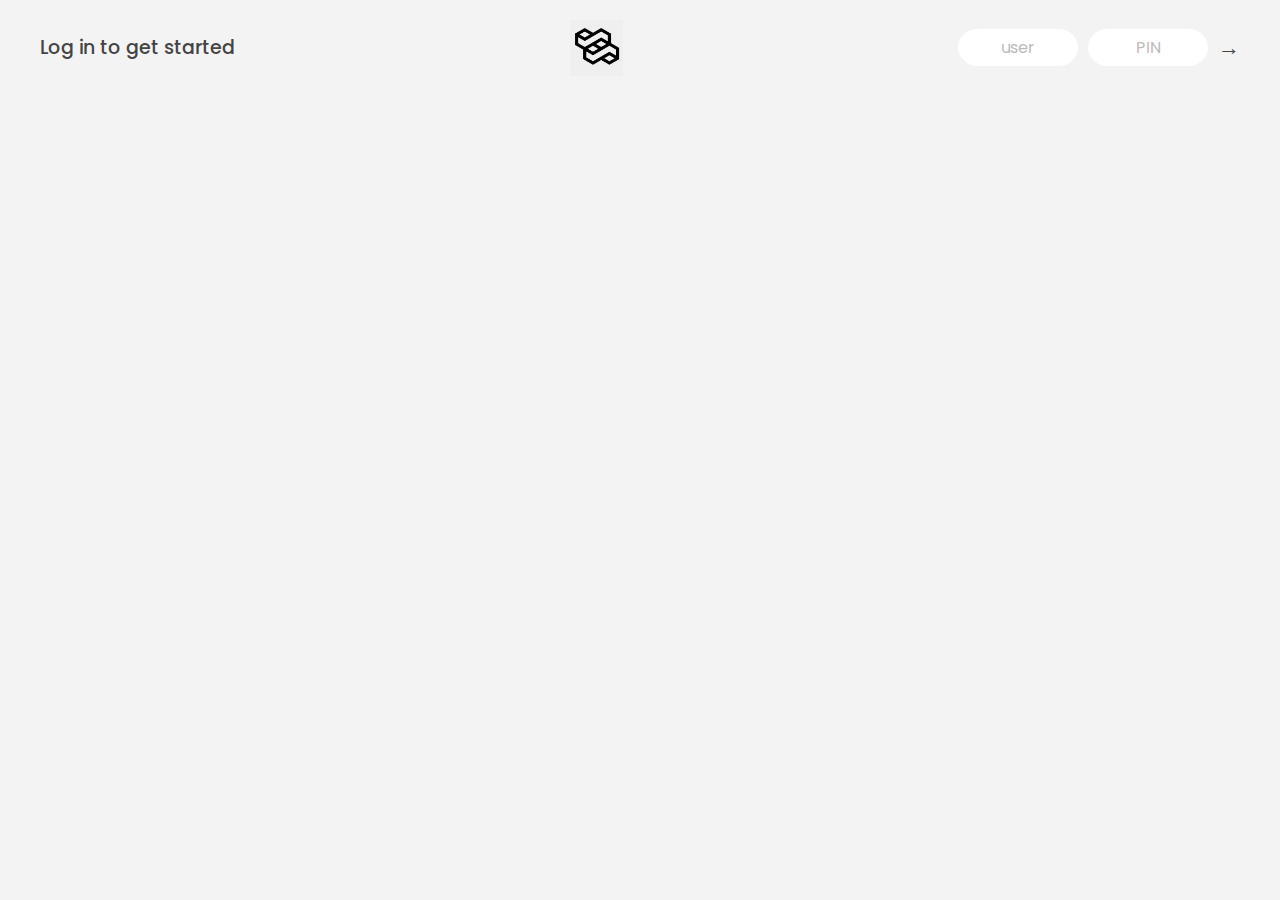
<file: index.html>
<!DOCTYPE html>
<html lang="en">

<head>
    <meta charset="UTF-8">
    <meta name="viewport" content="width=device-width, initial-scale=1.0">
    <!-- <meta http-equiv="X-UA-Compatible" content="ie=edge" /> -->
    <link rel="shortcut icon" type="image/png" href="/Logos and pictures/1689661-200.png" />
    <link href="https://fonts.googleapis.com/css?family=Poppins:400,500,600&display=swap" rel="stylesheet" />
    <link rel="stylesheet" href="/style.css">
    <title>AfroTrans</title>
</head>

<body>
    <nav>
        <p class="welcome">Log in to get started</p>
        <button class="nav-btn"><img src="/Logos and pictures/1689661-200.png" alt="Logo" class="logo" /></button>
    
        <form class="login">
            <input type="text" placeholder="user" class="login__input login__input--user"/>
            <!-- In practice, use type="password" -->
            <input type="text" placeholder="PIN" maxlength="4" class="login__input login__input--pin"/>
            <button id="button" class="login__btn">&rarr;</button>
        </form>
    </nav>

    <main class="app">
        <!-- BALANCE -->
        <div class="balance">
            <div>
                <p class="balance__label">Current balance</p>
                <p class="balance__date">
                    As of <span class="date">05/03/2037</span>
                </p>
            </div>
            <p class="balance__value">0000€</p>
        </div>

        <!-- MOVEMENTS -->
        <div class="movements">
            <div class="movements__row">
                <div class="movements__type movements__type--deposit">2 deposit</div>
                <div class="movements__date">3 days ago</div>
                <div class="movements__value">4 000€</div>
            </div>

            <div class="movements__row">
                <div class="movements__type movements__type--withdrawal">1 withdrawal</div>
                <div class="movements__date">24/01/2037</div>
                <div class="movements__value">-378€</div>
            </div>
        </div>

        <!-- SUMMARY -->
        <div class="summary">
            <p class="summary__label">In</p>
            <p class="summary__value summary__value--in">0000€</p>
            <p class="summary__label">Out</p>
            <p class="summary__value summary__value--out">0000€</p>
            <p class="summary__label">Interest</p>
            <p class="summary__value summary__value--interest">0000€</p>
            <button class="btn--sort">&downarrow; SORT</button>
        </div>

        <!-- OPERATION: TRANSFERS -->
        <div class="operation operation--transfer">
            <h2>Transfer money</h2>
            <form class="form form--transfer">
                <input type="text" class="form__input form__input--to" />
                <input type="number" class="form__input form__input--amount" />
                <button class="form__btn form__btn--transfer">&rarr;</button>
                <label class="form__label">Transfer to</label>
                <label class="form__label">Amount</label>
            </form>
        </div>

        <!-- OPERATION: LOAN -->
        <div class="operation operation--loan">
            <h2>Request loan</h2>
            <form class="form form--loan">
                <input type="number" class="form__input form__input--loan-amount" />
                <button class="form__btn form__btn--loan">&rarr;</button>
                <label class="form__label form__label--loan">Amount</label>
            </form>
        </div>

        <!-- OPERATION: CLOSE -->
        <div class="operation operation--close">
            <h2>Close account</h2>
            <form class="form form--close">
                <input type="text" class="form__input form__input--user" />
                <input type="password" maxlength="6" class="form__input form__input--pin" />

                <button class="form__btn form__btn--close">&rarr;</button>
                <label class="form__label">Confirm user</label>
                <label class="form__label">Confirm PIN</label>
            </form>
        </div>

        <!-- LOGOUT TIMER -->
        <p class="logout-timer">
            You will be logged out in <span class="timer">05:00</span>
        </p>
    </main>

    <!-- <footer> &copy; by Kanyinsola Helen Cole.</footer> -->

    <script src="/index.js"></script>
</body>

</html>
</file>
<file: style.css>
/*
 * Use this CSS to learn some intersting techniques,
 * in case you're wondering how I built the UI.
 * Have fun! 😁
 */

 * {
    margin: 0;
    padding: 0;
    box-sizing: inherit;
}

html {
    font-size: 62.5%;
    box-sizing: border-box;
}

body {
    font-family: "Poppins", sans-serif;
    color: #444;
    background-color: #f3f3f3;
    height: 100vh;
    padding: 2rem;
}

nav {
    display: flex;
    justify-content: space-between;
    align-items: center;
    padding: 0 2rem;
}

.welcome {
    font-size: 1.9rem;
    font-weight: 500;
}

.nav-btn{
    background-color: none;
    border: none;
    cursor: pointer;
}

.logo {
    height: 5.25rem;
}

.login {
    display: flex;
}

.login__input {
    border: none;
    padding: 0.5rem 2rem;
    font-size: 1.6rem;
    font-family: inherit;
    text-align: center;
    width: 12rem;
    border-radius: 10rem;
    margin-right: 1rem;
    color: inherit;
    border: 1px solid #fff;
    transition: all 0.3s;
}

.login__input:focus {
    outline: none;
    border: 1px solid #ccc;
}

.login__input::placeholder {
    color: #bbb;
}

.login__btn {
    border: none;
    background: none;
    font-size: 2.2rem;
    color: inherit;
    cursor: pointer;
    transition: all 0.3s;
}

.login__btn:hover,
.login__btn:focus,
.btn--sort:hover,
.btn--sort:focus {
    outline: none;
    color: #777;
}

/* MAIN */
.app {
    position: relative;
    max-width: 100rem;
    margin: 4rem auto;
    display: grid;
    grid-template-columns: 4fr 3fr;
    grid-template-rows: auto repeat(3, 15rem) auto;
    gap: 2rem;

    /* NOTE This creates the fade in/out anumation */
    opacity: 0;
    transition: all 1s;
}

.balance {
    grid-column: 1 / span 2;
    display: flex;
    align-items: flex-end;
    justify-content: space-between;
    margin-bottom: 2rem;
}

.balance__label {
    font-size: 2.2rem;
    font-weight: 500;
    margin-bottom: -0.2rem;
}

.balance__date {
    font-size: 1.4rem;
    color: #888;
}

.balance__value {
    font-size: 4.5rem;
    font-weight: 400;
}

  /* MOVEMENTS */
.movements {
    grid-row: 2 / span 3;
    background-color: #fff;
    border-radius: 1rem;
    overflow: scroll;
}

.movements__row {
    padding: 2.25rem 4rem;
    display: flex;
    align-items: center;
    border-bottom: 1px solid #eee;
}

.movements__type {
    font-size: 1.1rem;
    text-transform: uppercase;
    font-weight: 500;
    color: #fff;
    padding: 0.1rem 1rem;
    border-radius: 10rem;
    margin-right: 2rem;
}

.movements__date {
    font-size: 1.1rem;
    text-transform: uppercase;
    font-weight: 500;
    color: #666;
}

.movements__type--deposit {
    background-image: linear-gradient(to top left, #39b385, #9be15d);
}

.movements__type--withdrawal {
    background-image: linear-gradient(to top left, #e52a5a, #ff585f);
}

.movements__value {
    font-size: 1.7rem;
    margin-left: auto;
}

  /* SUMMARY */
.summary {
    grid-row: 5 / 6;
    display: flex;
    align-items: baseline;
    padding: 0 0.3rem;
    margin-top: 1rem;
}

.summary__label {
    font-size: 1.2rem;
    font-weight: 500;
    text-transform: uppercase;
    margin-right: 0.8rem;
}

.summary__value {
    font-size: 2.2rem;
    margin-right: 2.5rem;
}

.summary__value--in,
.summary__value--interest {
    color: #66c873;
}

.summary__value--out {
    color: #f5465d;
}

.btn--sort {
    margin-left: auto;
    border: none;
    background: none;
    font-size: 1.3rem;
    font-weight: 500;
    cursor: pointer;
}

  /* OPERATIONS */
.operation {
    border-radius: 1rem;
    padding: 3rem 4rem;
    color: #333;
}

.operation--transfer {
    background-image: linear-gradient(to top left, #ffb003, #ffcb03);
}

.operation--loan {
    background-image: linear-gradient(to top left, #7fddb9, #80e627);
}

.operation--close {
    background-image: linear-gradient(to top left, #f50e48, #ff585f);
}

h2 {
    margin-bottom: 1.5rem;
    font-size: 1.7rem;
    font-weight: 600;
    color: #333;
}

.form {
    display: grid;
    grid-template-columns: 2.5fr 2.5fr 1fr;
    grid-template-rows: auto auto;
    gap: 0.4rem 1rem;
}

  /* Exceptions for interst */
.form.form--loan {
    grid-template-columns: 2.5fr 1fr 2.5fr;
}

.form__label--loan {
    grid-row: 2;
}
  /* End exceptions */

.form__input {
    width: 100%;
    border: none;
    background-color: rgba(255, 255, 255, 0.4);
    font-family: inherit;
    font-size: 1.5rem;
    text-align: center;
    color: #333;
    padding: 0.3rem 1rem;
    border-radius: 0.7rem;
    transition: all 0.3s;
}

.form__input:focus {
    outline: none;
    background-color: rgba(255, 255, 255, 0.6);
}

.form__label {
    font-size: 1.3rem;
    text-align: center;
}

.form__btn {
    border: none;
    border-radius: 0.7rem;
    font-size: 1.8rem;
    background-color: #fff;
    cursor: pointer;
    transition: all 0.3s;
}

.form__btn:focus {
    outline: none;
    background-color: rgba(255, 255, 255, 0.8);
}

.logout-timer {
    padding: 0 0.3rem;
    margin-top: 1.9rem;
    text-align: right;
    font-size: 1.25rem;
}

.timer {
    font-weight: 600;
}


.login_here{
    text-decoration: none;
    font-size: 1.8rem;
    font-family: inherit;
    color: #333;
    background-color: #39b385;
    padding: 1rem 2rem;
    border-radius: 1rem;
}
</file>
